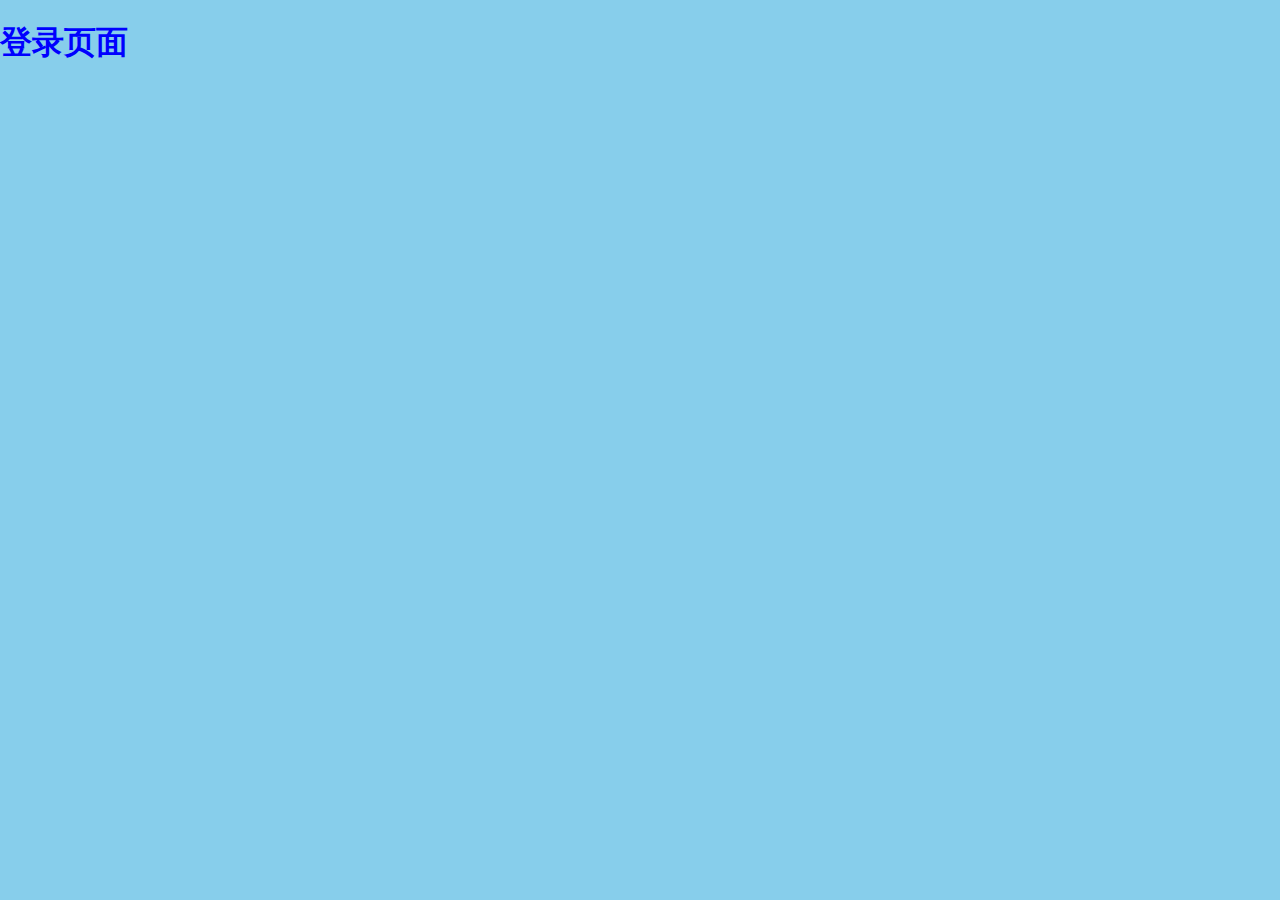
<file: login.html>
<!DOCTYPE html>
<html lang="en">
<head>
    <meta charset="UTF-8">
    <title>git-demo</title>
    <link rel="stylesheet" type="text/css" href="login.css">
    <script type="text/javascript" src="login.js"></script>
</head>
<body>
    <h1>登录页面</h1>
<script src=""></script>
</body>
</html>
</file>
<file: login.css>
h1 {
	color: blue;
}
body,html {
	margin: 0;
	background-color: skyblue;
}
</file>
